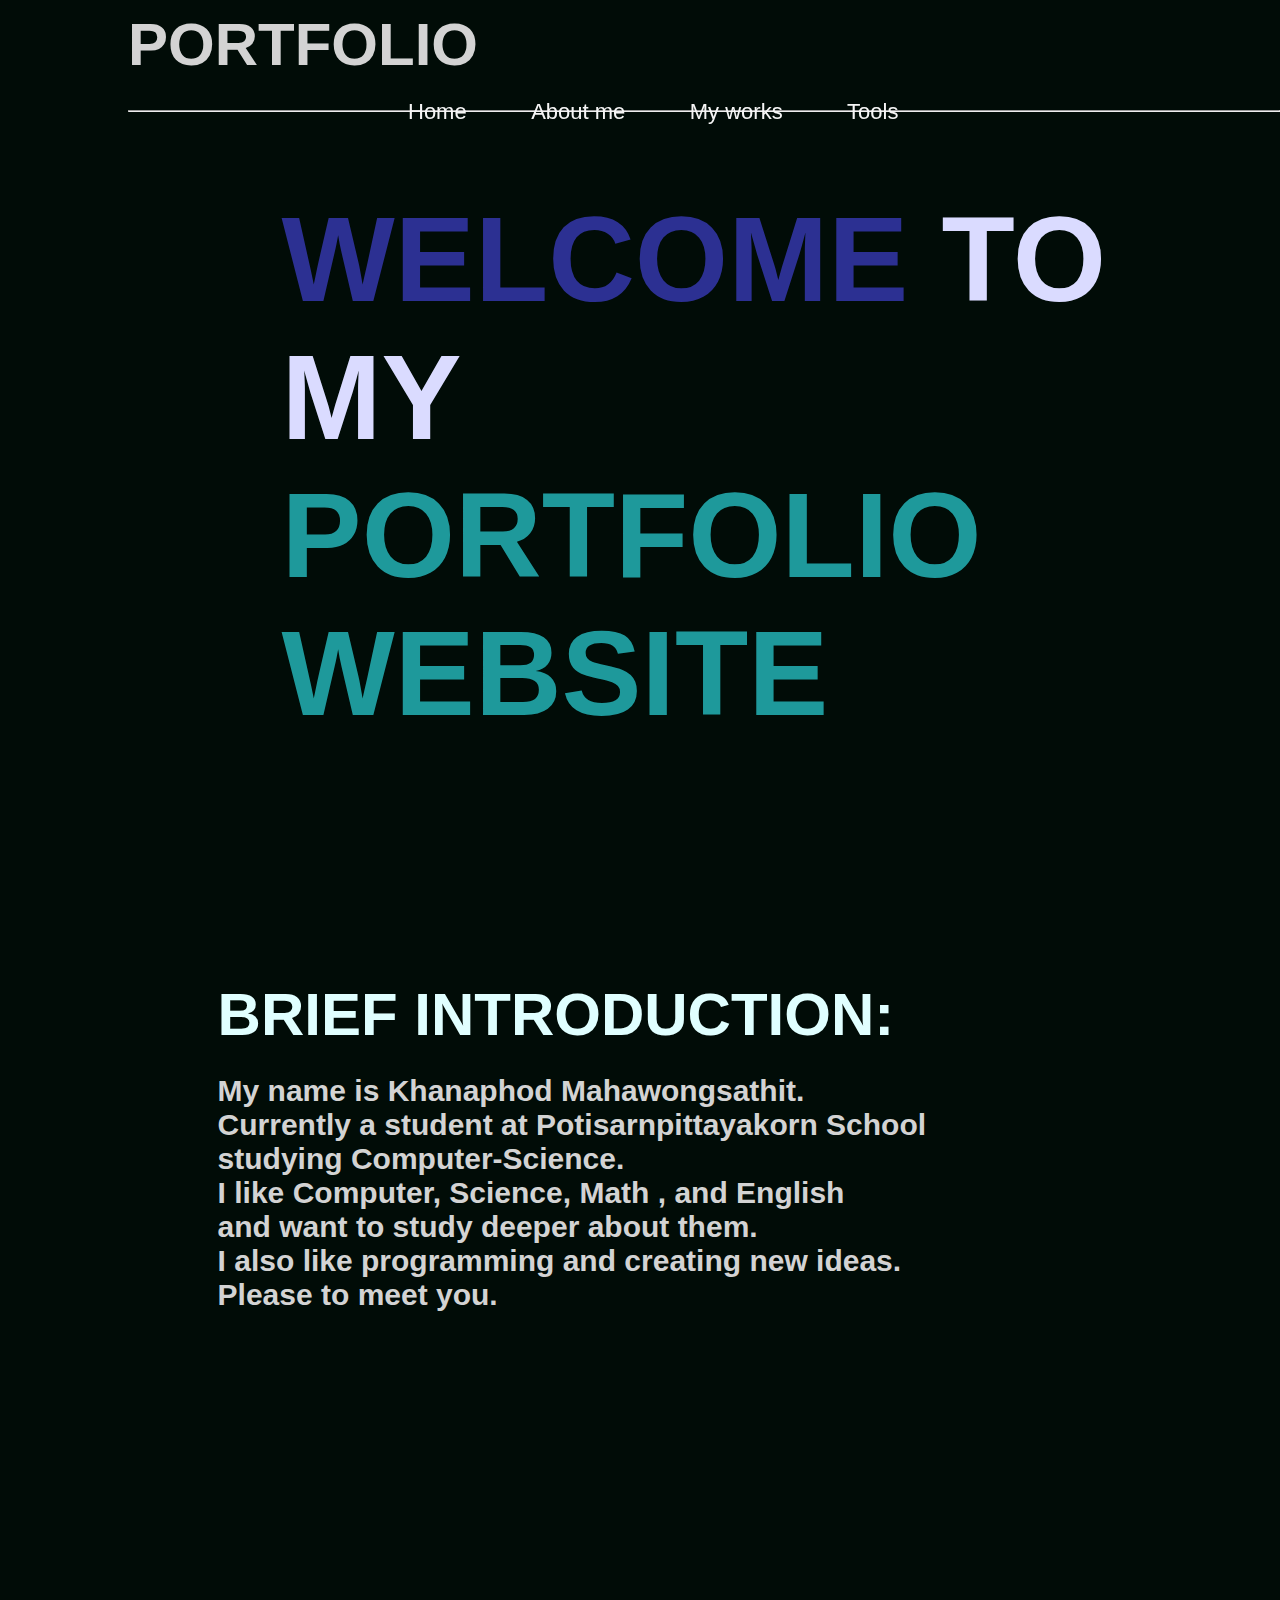
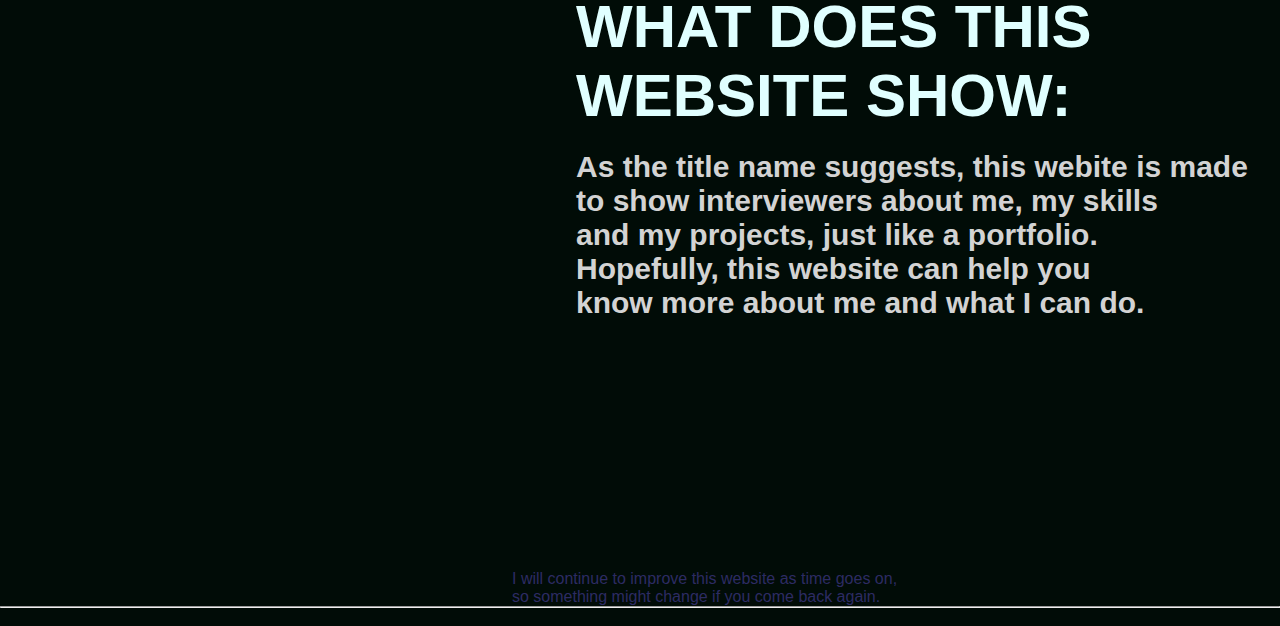
<file: index.html>
<!DOCTYPE html>
<html lang="en">
<head>
	<meta charset="UTF-8">
	<meta name="viewport" content="width=device-width, initial-scale=1.0">
	<title>Portfolio Main Page</title>
	<link rel="stylesheet" href="Main.css">
</head>
<body>
	<div id="box"></div>
	<div id="header">
		<div class="container">
			<div id ="nav">
				<div>
					<nav>
						<h1 class="logo">PORTFOLIO</h1>
						<ul>
							<li id="current"><a href="Main.html">Home</a></li>
							<li><a href="about.html">About me</a></li>
							<li><a href="work.html">My works</a></li>
							<li><a href="tool.html">Tools</a></li>
						</ul>
					</nav>
				</div>
            <hr>
			</div>
            <div class="header-text">
                <h1><span>WELCOME</span> TO <br> MY <span class="span2">PORTFOLIO <br> WEBSITE</span></h1>
            </div>
		</div>
	</div>

	<div id="brief">
		<h1 style="color:lightcyan;">BRIEF INTRODUCTION:</h1>
		<h2>My name is Khanaphod Mahawongsathit. <br>
			Currently a student at Potisarnpittayakorn School <br>
			studying Computer-Science. <br>
			I like Computer, Science, Math , and English <br>
			and want to study deeper about them. <br>
			I also like programming and creating new ideas. <br>
			Please to meet you.
		</h2>
	</div>

	<div id="for">
		<h1 style="color:lightcyan;">WHAT DOES THIS <br>WEBSITE SHOW:</h1>
		<h2>As the title name suggests, this webite is made <br> 
			to show interviewers about me, my skills <br>
			and my projects, just like a portfolio. <br>
			Hopefully, this website can help you <br>
			know more about me and what I can do. 
		</h2>
	</div>
	<p>I will continue to improve
		this website as time goes on,
		<br>so something might change if you
		come back again.
	</p>
	<hr><br>
</body>
</html>
</file>
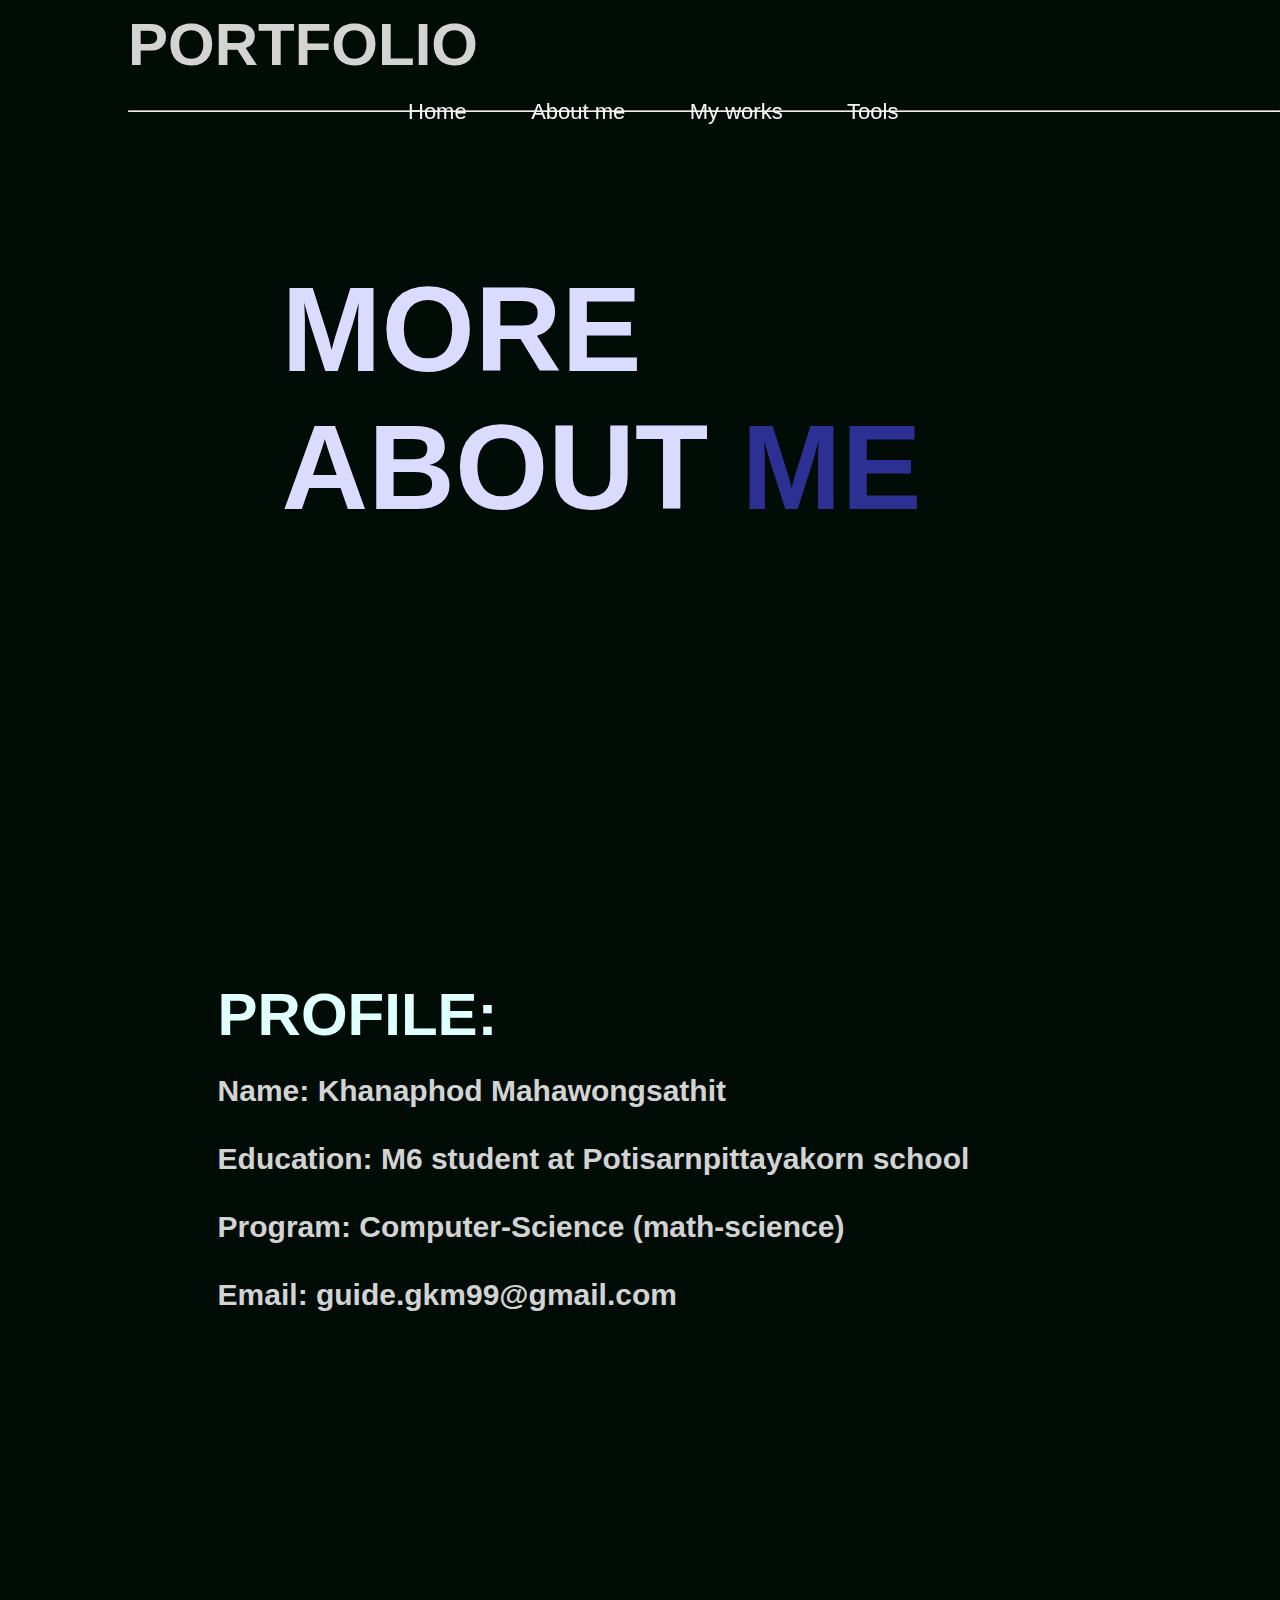
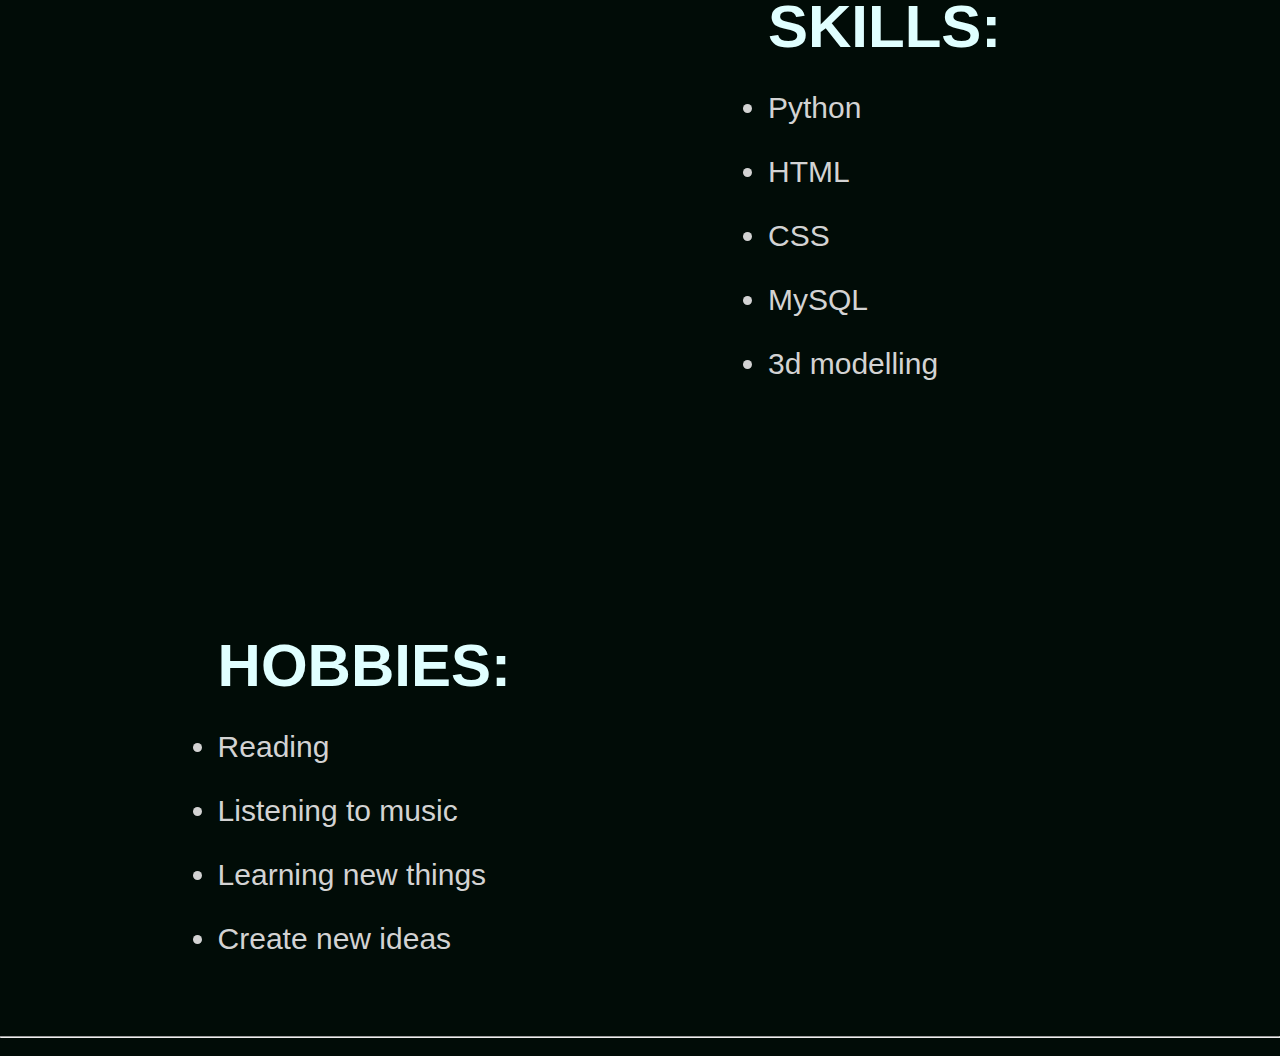
<file: about.html>
<!DOCTYPE html>
<html lang="en">
<head>
    <meta charset="UTF-8">
    <meta name="viewport" content="width=device-width, initial-scale=1.0">
    <title>Document</title>
    <link rel="stylesheet" href="about.css">
</head>
<body>
	<div id="box"></div>
    <div id="header">
		<div class="container">
			<div id ="nav">
				<nav>
					<h1 class="logo">PORTFOLIO</h1>
					<ul>
						<li><a href="Main.html">Home</a></li>
						<li><a href="about.html">About me</a></li>
						<li><a href="work.html">My works</a></li>
						<li><a href="tool.html">Tools</a></li>
					</ul>
				</nav>
				<hr>
			</div>
            <div class="header-text">
                <h1>MORE</h1><h1 class="textrow">ABOUT <span>ME</span></h1>
            </div>
		</div>
	</div>

	<div id="history">
		<h1 style="color:lightcyan;">PROFILE:</h1>
		<h2>Name: Khanaphod Mahawongsathit <br><br>
			Education: M6 student at Potisarnpittayakorn school<br><br>
			Program: Computer-Science (math-science) <br><br>
			Email: guide.gkm99@gmail.com
			<br>
		</h2>
	</div>

	<div id="skills">
		<h1 style="color:lightcyan;">SKILLS:</h1>
		<ul>
			<li>Python</li>
			<li>HTML</li>
			<li>CSS</li>
			<li>MySQL</li>
			<li>3d modelling</li>
		</ul>
	</div>

	<div id="hobbies">
		<h1 style="color:lightcyan;">HOBBIES:</h1>
		<ul>
			<li>Reading</li>
			<li>Listening to music</li>
			<li>Learning new things</li>
			<li>Create new ideas</li>
		</ul>
	</div>
    <hr id="end"><br>
</body>
</html>
</file>
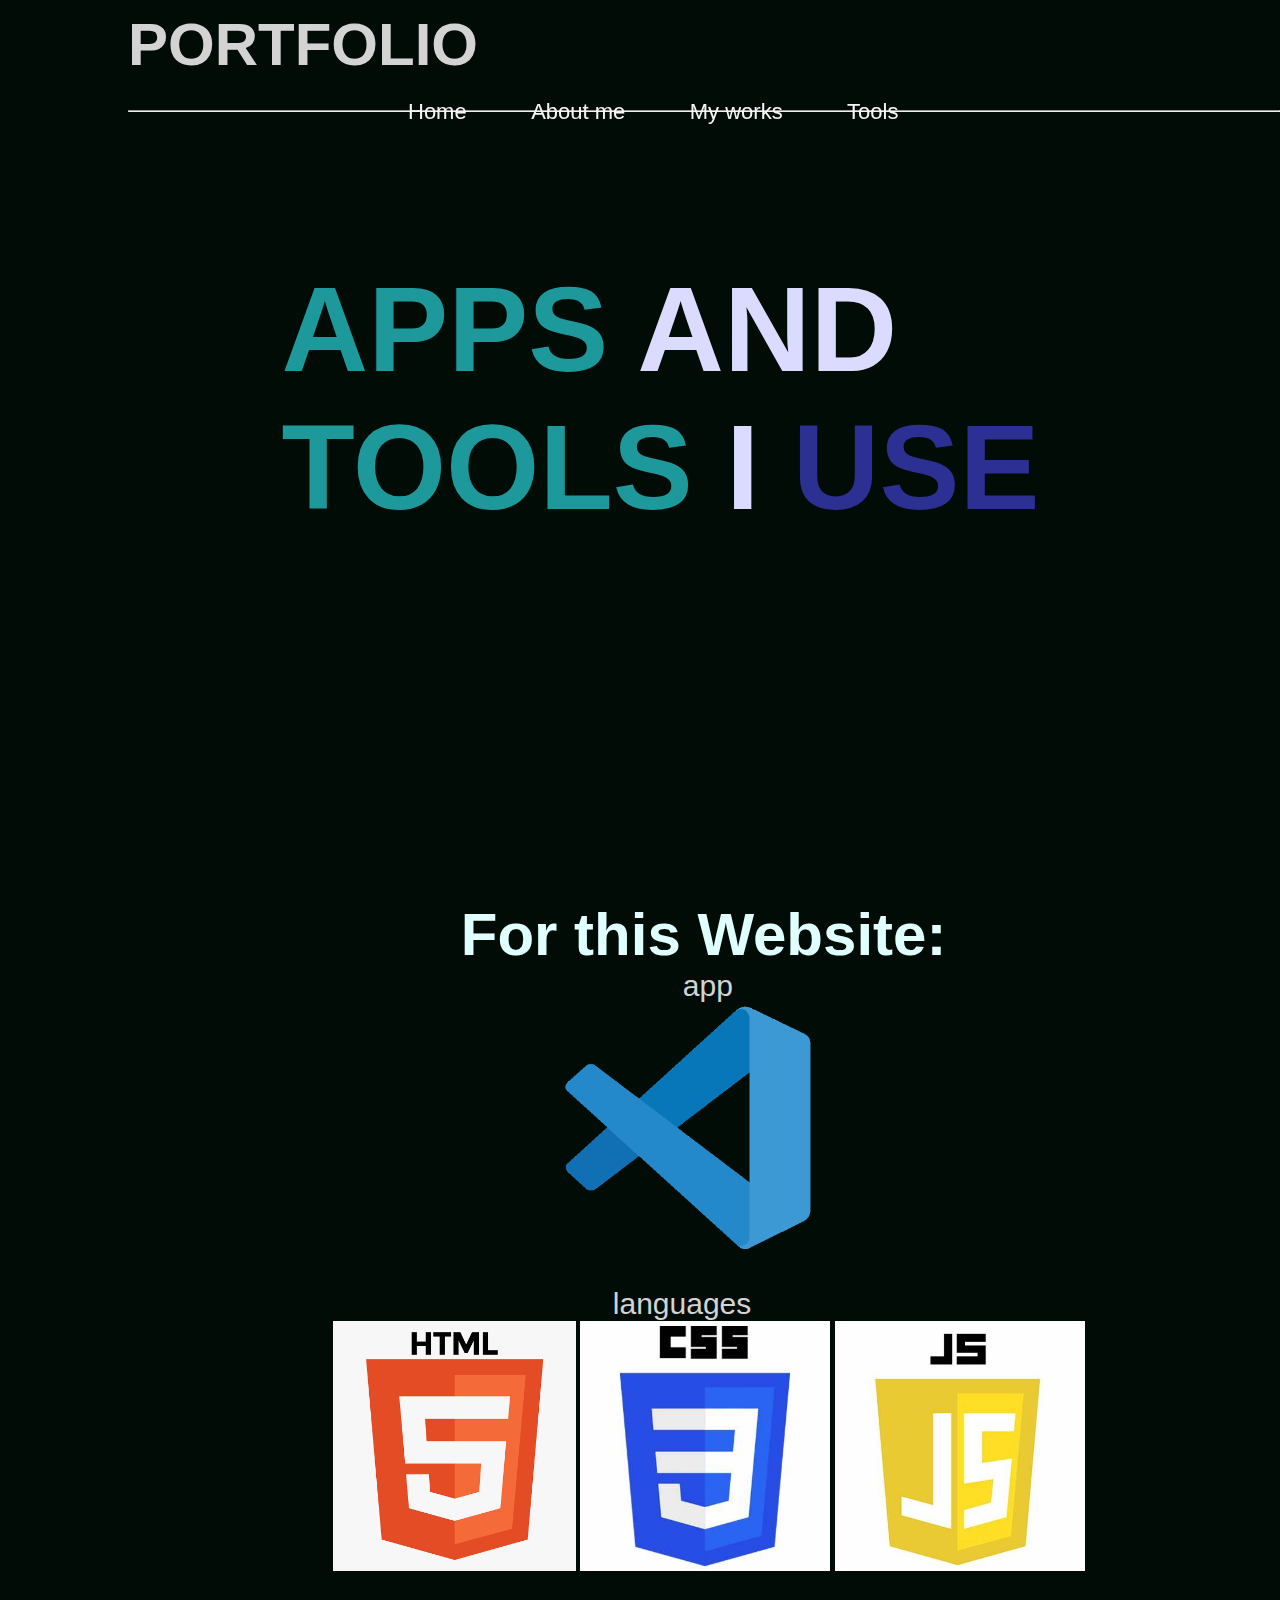
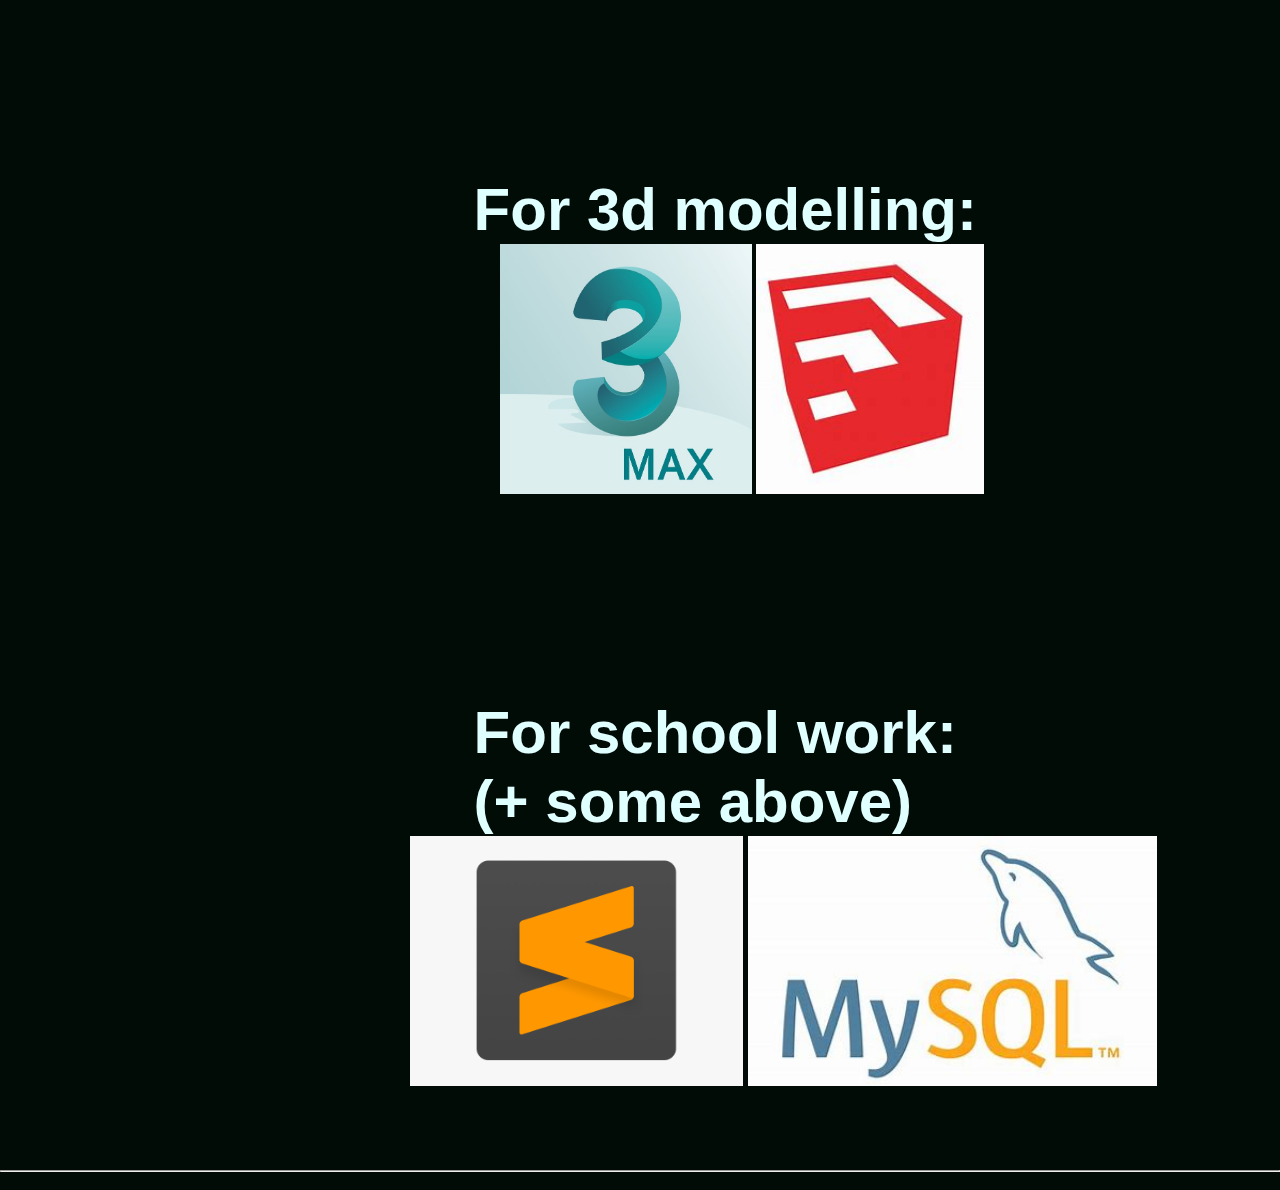
<file: tool.html>
<!DOCTYPE html>
<html lang="en">
<head>
    <meta charset="UTF-8">
    <meta name="viewport" content="width=device-width, initial-scale=1.0">
    <title>Document</title>
    <link rel="stylesheet" href="tool.css">
</head>
<body>
	<div id="box"></div>
    <div id="header">
		<div class="container">
			<div id ="nav">
				<nav>
					<h1 class="logo">PORTFOLIO</h1>
					<ul>
						<li><a href="Main.html">Home</a></li>
						<li><a href="about.html">About me</a></li>
						<li><a href="work.html">My works</a></li>
						<li><a href="tool.html">Tools</a></li>
					</ul>
				</nav>
            <hr>
			</div>
            <div class="header-text">
                <h1><span class="span2">APPS</span> AND <span class="span2"><br>TOOLS</span> I <span id="span2">USE</span></h1>
            </div>
		</div>
	</div>
	<h1 id="tool" style="color:lightcyan;">For this Website:</h1>
	<div id="web">
		<p>app</p>
		<img id="vs" src="pic/vs code logo.png">
		<p>languages</p>
		<img src="pic/HTML logo.png">
		<img src="pic/css logo.jfif">
		<img src="pic/js logo.jfif">
	</div>

	<h1 id="tool2" style="color:lightcyan;">For 3d modelling:</h1>
	<div id="model">
		<img src="pic/3ds logo.jpg">
		<img src="pic/sketchup logo.png">
	</div>

	<h1 id="tool3" style="color:lightcyan;">For school work: 
		<br>(+ some above)</h1>
	<div id="school">
		<img src="pic/sublime logo2.png">
		<img src="pic/mysql logo.jfif">
	</div>
    <hr id="end"><br>
</body>
</html>
</file>
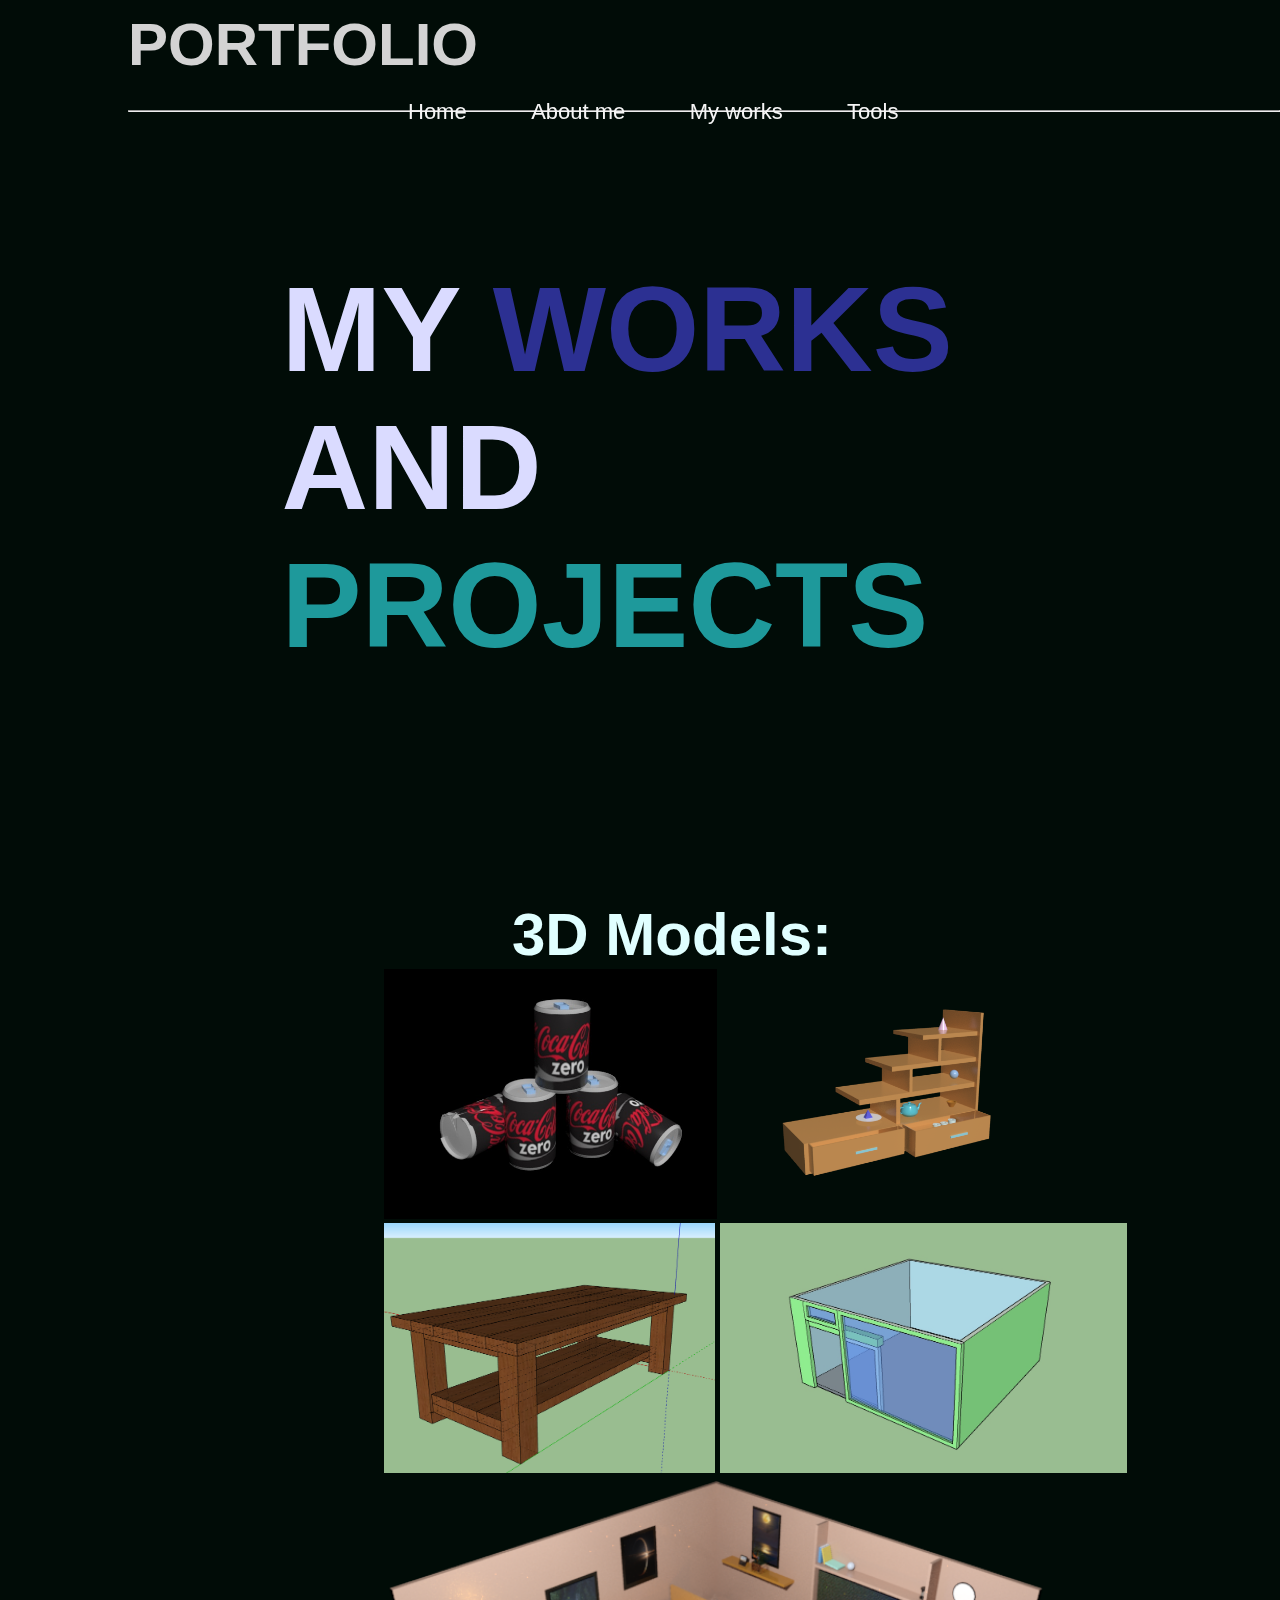
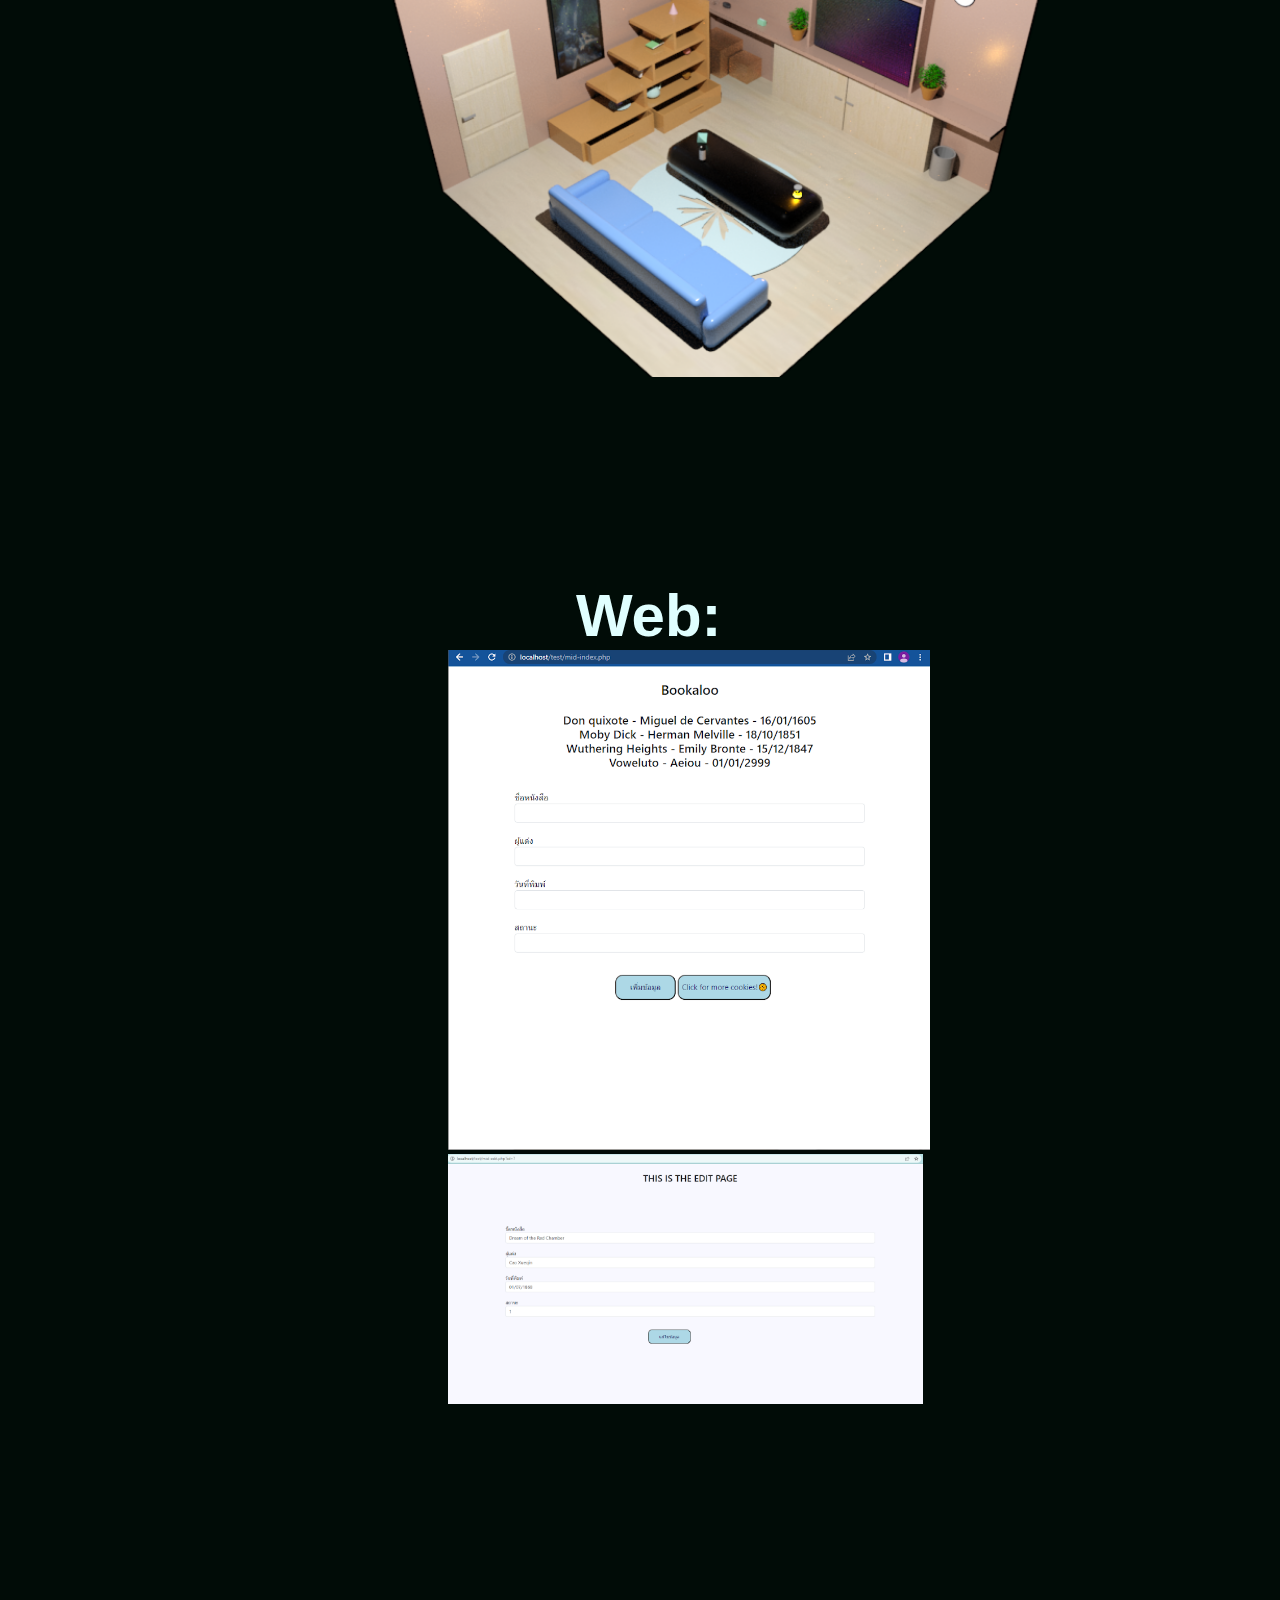
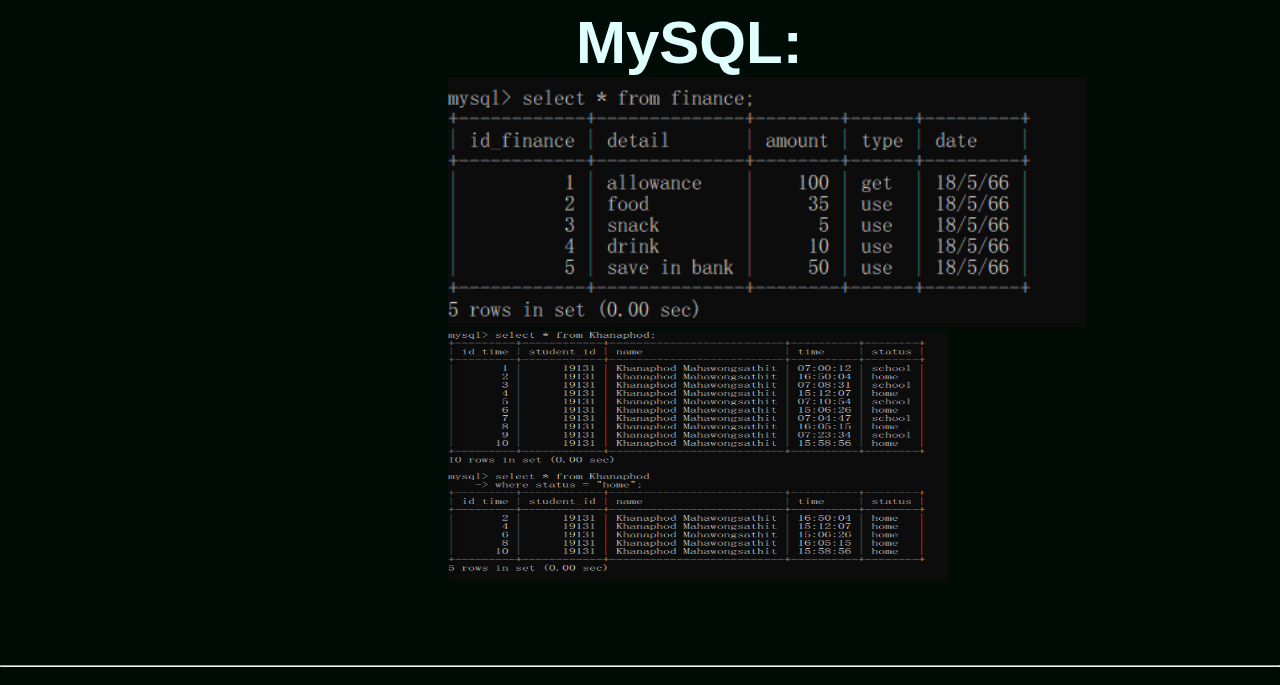
<file: work.html>
<!DOCTYPE html>
<html lang="en">
<head>
    <meta charset="UTF-8">
    <meta name="viewport" content="width=device-width, initial-scale=1.0">
    <title>Document</title>
    <link rel="stylesheet" href="work.css">
</head>
<body>
	<div id="box"></div>
    <div id="header">
		<div class="container">
			<div id ="nav">
				<nav>
					<h1 class="logo">PORTFOLIO</h1>
					<ul>
						<li><a href="Main.html">Home</a></li>
						<li><a href="about.html">About me</a></li>
						<li><a href="work.html">My works</a></li>
						<li><a href="tool.html">Tools</a></li>
					</ul>
				</nav>
            <hr>
			</div>
            <div class="header-text">
                <h1>MY <span>WORKS</span> <br>AND <span class="span2">PROJECTS</span></h1>
            </div>
		</div>
	</div>
	<h1 id="project" style="color:lightcyan;">3D Models:</h1>
	<div id="model">
		<img src="pic/3ds-1.png">
		<img src="pic/3ds-3.png">
		<img src="pic/sketchup-2.png">
		<img src="pic/sketchup-4.png">
		<img class="mainpic" src="pic/3ds-6.png">
	</div>

	<h1 id="project2" style="color:lightcyan;">Web:</h1>
	<div id="web">
		<img class="mainpic" src="pic/sublime-1.png">
		<img src="pic/sublime-2.png">
	</div>

	<h1 id="project3" style="color:lightcyan;">MySQL:</h1>
	<div id="My">
		<img src="pic/mysql-1.png"><br>
		<img id="sql" src="pic/mysql-2.png">
	</div>
    <hr id="end"><br>
</body>
</html>
</file>
<file: Main.css>
*{
    margin: 0;
    padding: 0;
    font-family: 'Poppins', sans-serif;
    box-sizing: border-box;
}

body {
    background: #010c07;
    color: lightgray;
}

h1{
    font-size: 60px;
}

#box{
    background-color: #010c07;
    width: 100%;
    height: 30px;
    top: 0;
    position: fixed;
}

#header{
    width: 100%;
    height: 100vh;
    background-color: #010c07;
}

.container{
    padding: 10px 10%;
    top: 0px;
}

nav{
    display: flex;
    align-items: center;
    justify-content: space-between;
    flex-wrap: wrap;
    height: 100px;
    margin-top: 0;
    top: 0;
}

#nav{
    position: fixed;
    background-color: #010c07;
}

#nav div{
    background-color: #010c07;
    top: 0%;
    margin-top: 0%;

}

nav ul{
    display: inline-block;
    list-style: none;
    margin: 10px 20px;
    margin-left: 250px;
}

nav ul li{
    display: inline-block;
    list-style: none;
    margin: 10px 30px;
}

nav ul li a{
    color: whitesmoke;
    text-decoration: none;
    font-size: 22px;
    position: relative;
    transition: all 0.3s;
}

nav ul li a::after{
    color: #1893ab;
    content: '';
    width: 0;
    height: 3px;
    background: #43adcd;
    position: absolute;
    left: 0;
    bottom: -6px;
    transition: 0.5s;
}
nav ul li a:hover{
    color: #3236aa;
}
nav ul li a:hover::after{
    width: 100%;
}

.header-text h1{
    color: #dadbff;
    font-size: 120px;
    margin-top: 180px;
    margin-left: 15%;
}

.header-text h1 span{
    color: #2c3092;
}

.header-text h1 .span2{
    color: #1e999b;
}

/*  brief info */

#brief{
    font-size: 180px;
    margin-left: 17%;
    margin-top: 80px;
}

#brief h2{
    font-size: 30px;
    margin-top: 25px;
}

#for{
    font-size: 180px;
    margin-left: 45%;
    margin-top: 280px;
}

#for h2{
    font-size: 30px;
    margin-top: 20px;
}

p{
    margin-left: 40%;
    margin-top: 250px;
    color: #2d2b63;
}
</file>
<file: about.css>
*{
    margin: 0;
    padding: 0;
    font-family: 'Poppins', sans-serif;
    box-sizing: border-box;
}

body {
    background: #010c07;
    color: lightgray;
}

h1{
    font-size: 60px;
}

#box{
    background-color: #010c07;
    width: 100%;
    height: 30px;
    top: 0;
    position: fixed;
}

#header{
    width: 100%;
    height: 100vh;
    background-color: #010c07;
}

.container{
    padding: 10px 10%;
    top: 0px;
}

nav{
    display: flex;
    align-items: center;
    justify-content: space-between;
    flex-wrap: wrap;
    height: 100px;

}

#nav{
    position: fixed;
    background-color: #010c07;
}

#nav div{
    background-color: #010c07;
    top: 0%;
    margin-top: 0%;

}

nav ul{
    display: inline-block;
    list-style: none;
    margin: 10px 20px;
    margin-left: 250px;
}

nav ul li{
    display: inline-block;
    list-style: none;
    margin: 10px 30px;
}

nav ul li a{
    color: whitesmoke;
    text-decoration: none;
    font-size: 22px;
    position: relative;
    transition: all 0.3s;
}

nav ul li a::after{
    color: #1893ab;
    content: '';
    width: 0;
    height: 3px;
    background: #43adcd;
    position: absolute;
    left: 0;
    bottom: -6px;
    transition: 0.5s;
}
nav ul li a:hover{
    color: #3236aa;
}
nav ul li a:hover::after{
    width: 100%;
}
.header-text h1{
    color: #dadbff;
    font-size: 120px;
    margin-top: 250px;
    margin-left: 15%;
}

.header-text .textrow{
    color: #dadbff;
    font-size: 120px;
    margin-top: 0;
    margin-left: 15%;
}

.header-text h1 span{
    color: #2c3092;
}

.header-text h1 .span2{
    color: #1e999b;
}

/* info */

#history{
    font-size: 180px;
    margin-left: 17%;
    margin-top: 80px;
}

#history h2{
    font-size: 30px;
    margin-top: 25px;
}

#skills{
    font-size: 180px;
    margin-left: 60%;
    margin-top: 280px;
}

#skills li{
    font-size: 30px;
    margin-top: 30px;
}

#hobbies{
    font-size: 180px;
    margin-left: 17%;
    margin-top: 250px;
}

#hobbies li{
    font-size: 30px;
    margin-top: 30px;
}

/*-------------------------------------*/

#end{
    margin-top: 80px;
}
</file>
<file: tool.css>
*{
    margin: 0;
    padding: 0;
    font-family: 'Poppins', sans-serif;
    box-sizing: border-box;
}

body {
    background: #010c07;
    color: lightgray;
}

h1{
    font-size: 60px;
}

#box{
    background-color: #010c07;
    width: 100%;
    height: 30px;
    top: 0;
    position: fixed;
}

#header{
    width: 100%;
    height: 100vh;
    background-color: #010c07;
}

.container{
    padding: 10px 10%;
    top: 0px;
}

nav{
    display: flex;
    align-items: center;
    justify-content: space-between;
    flex-wrap: wrap;
    height: 100px;
    margin-top: 0;
    top: 0;
}

#nav{
    position: fixed;
    background-color: #010c07;
}

#nav div{
    background-color: #010c07;
    top: 0%;
    margin-top: 0%;

}

nav ul{
    display: inline-block;
    list-style: none;
    margin: 10px 20px;
    margin-left: 250px;
}

nav ul li{
    display: inline-block;
    list-style: none;
    margin: 10px 30px;
}

nav ul li a{
    color: whitesmoke;
    text-decoration: none;
    font-size: 22px;
    position: relative;
    transition: all 0.3s;
}

nav ul li a::after{
    color: #1893ab;
    content: '';
    width: 0;
    height: 3px;
    background: #43adcd;
    position: absolute;
    left: 0;
    bottom: -6px;
    transition: 0.5s;
}
nav ul li a:hover{
    color: #3236aa;
}
nav ul li a:hover::after{
    width: 100%;
}
.header-text h1{
    color: #dadbff;
    font-size: 120px;
    margin-top: 250px;
    margin-left: 15%;
}

.header-text h1 span{
    color: #2c3092;
}

.header-text h1 .span2{
    color: #1e999b;
}

img{
    height: 250px;
}

/*  this website */

#tool{
    margin-left: 36%;
}

#web{
    width: 800px;
    margin-left: 26%;
}

#vs{
    margin-left: 230px;
}

#web :nth-child(1){
    font-size: 30px;
    margin-left: 350px;
}

#web :nth-child(3){
    font-size: 30px;
    margin-left: 280px;
    margin-top: 30px;
}

/*  3d models */

#tool2{
    margin-left: 37%;
    margin-top: 200px;
}

#model{
    margin-left: 500px;
}

/*  school website */

#tool3{
    margin-left: 37%;
    margin-top: 200px;
}

#school{
    margin-left: 410px;
}
/*-------------------------------------*/
#end{
    margin-top: 80px;
}
</file>
<file: work.css>
*{
    margin: 0;
    padding: 0;
    font-family: 'Poppins', sans-serif;
    box-sizing: border-box;
}

body {
    background: #010c07;
    color: lightgray;
}

h1{
    font-size: 60px;
}

#box{
    background-color: #010c07;
    width: 100%;
    height: 30px;
    top: 0;
    position: fixed;
}

#header{
    width: 100%;
    height: 100vh;
    background-color: #010c07;
}

.container{
    padding: 10px 10%;
    top: 0px;
}

nav{
    display: flex;
    align-items: center;
    justify-content: space-between;
    flex-wrap: wrap;
    height: 100px;
    margin-top: 0;
    top: 0;
}

#nav{
    position: fixed;
    background-color: #010c07;
}

#nav div{
    background-color: #010c07;
    top: 0%;
    margin-top: 0%;

}

nav ul{
    display: inline-block;
    list-style: none;
    margin: 10px 20px;
    margin-left: 250px;
}

nav ul li{
    display: inline-block;
    list-style: none;
    margin: 10px 30px;
}

nav ul li a{
    color: whitesmoke;
    text-decoration: none;
    font-size: 22px;
    position: relative;
    transition: all 0.3s;
}

nav ul li a::after{
    color: #1893ab;
    content: '';
    width: 0;
    height: 3px;
    background: #43adcd;
    position: absolute;
    left: 0;
    bottom: -6px;
    transition: 0.5s;
}
nav ul li a:hover{
    color: #3236aa;
}
nav ul li a:hover::after{
    width: 100%;
}
.header-text h1{
    color: #dadbff;
    font-size: 120px;
    margin-top: 250px;
    margin-left: 15%;
}

.header-text h1 span{
    color: #2c3092;
}

.header-text h1 .span2{
    color: #1e999b;
}

/* 3d models */

#project{
    margin-left: 40%;
}

#model{
    margin-left: 30%;
    width: 800px;
}

img{
    height: 250px;
}

.mainpic{
    height: 500px;
}

#project2{
    margin-left: 45%;
    margin-top: 200px;
}

#web{
    margin-left: 35%;
}

#project3{
    margin-left: 45%;
    margin-top: 200px;
}

#My{
    margin-left: 35%;
}

#sql{
    width: 500px;
}

/*-------------------------------------*/

#end{
    margin-top: 80px;
}
</file>
